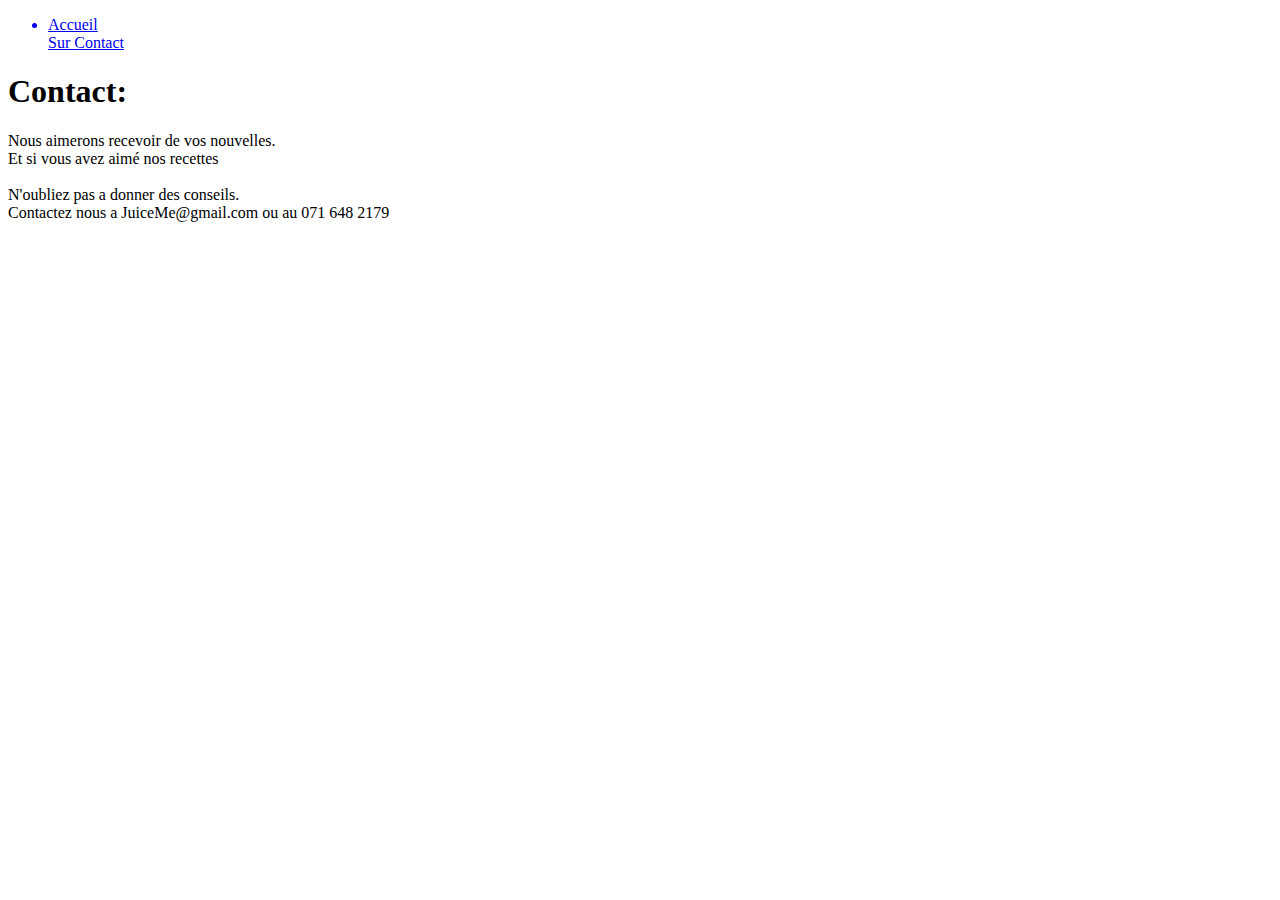
<file: Contact.html>
<!DOCTYPE html>
<html>
<head>
<title>Contact</title>


<style>

	body{

	
background-image:url('file:///C:/Users/user/OneDrive%20-%20Lycee%20Francais%20Jules%20Verne/techno/silky.webp');
background-repeat:no-repeat;
background-attachment:fixed;
background-size:100% 100%;


	}

</style>
</head>
<body>
	<link rel="stylesheet"type="text/css" href="file:///C:/Users/user/OneDrive%20-%20Lycee%20Francais%20Jules%20Verne/techno/style%202.css" />

	
 <section class="header">
</section> 
 <nav>
	<ul>
		<a href="Accueil.html"><li>Accueil</li></a>
		<a href="Sur.html">Sur </a>
		<a href="Contact.html">Contact </a>
	</ul>
  </nav>
  <div class="Inner_Box">
  <h1>Contact:</h1>
  <p>
  Nous aimerons recevoir de vos nouvelles.
  <br>Et si vous avez aimé nos recettes</br>
<br>N'oubliez pas a donner des conseils.</br>
  Contactez nous a JuiceMe@gmail.com ou au 071 648 2179
  </p>

  </div>
 </body>
 </html>
</file>
